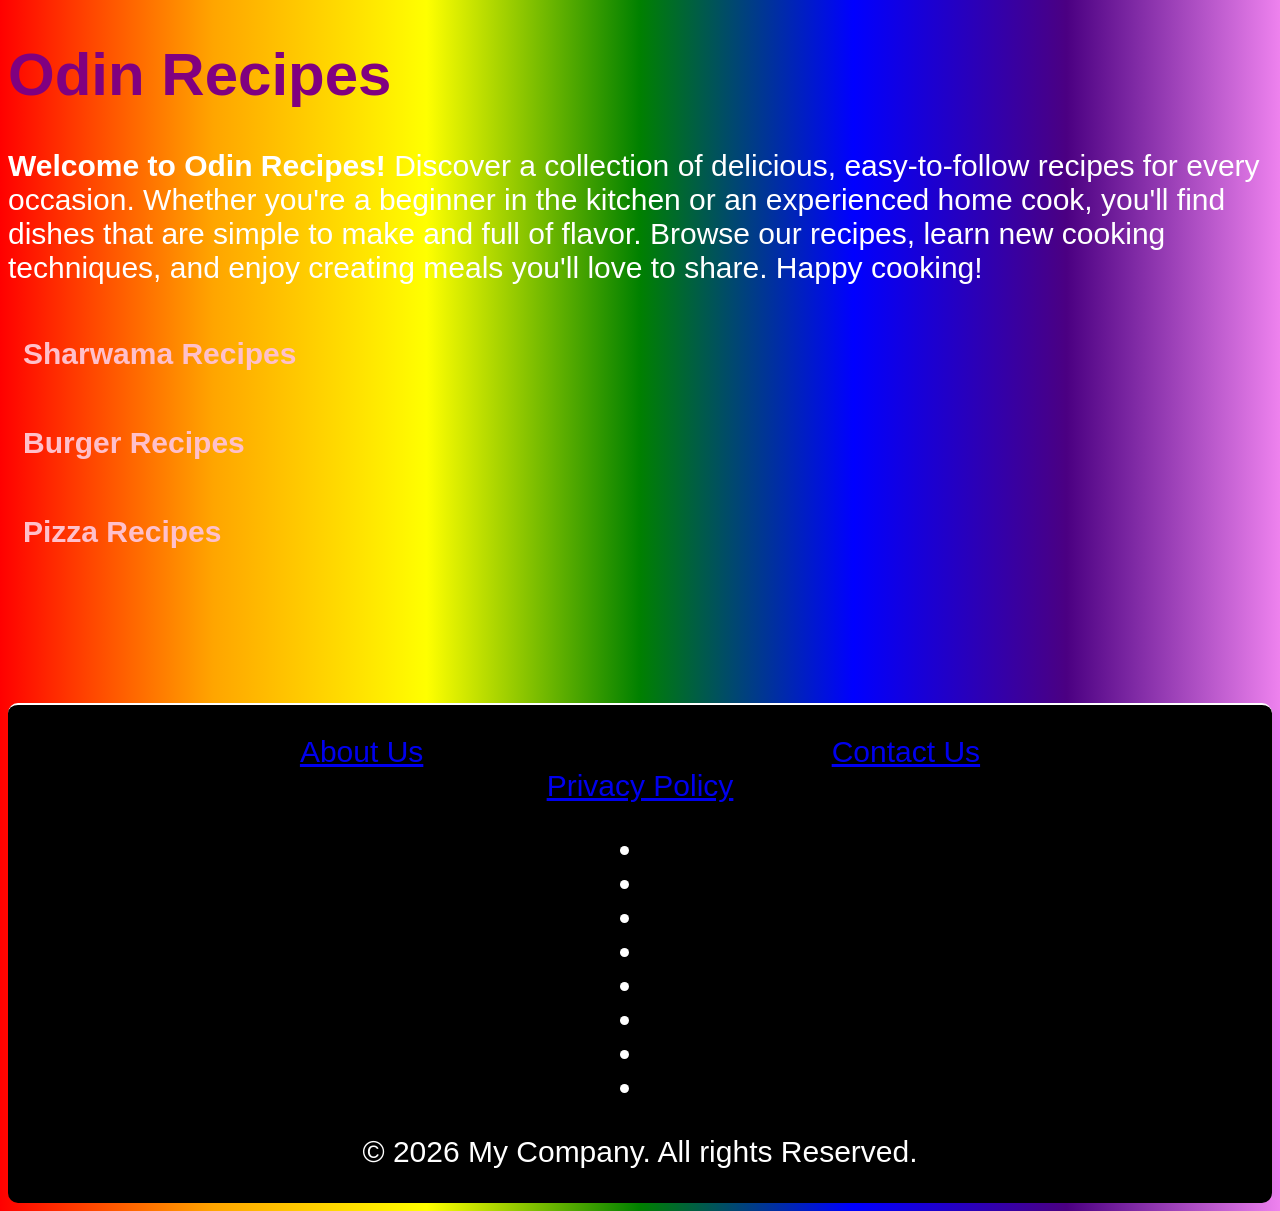
<file: index.html>
<!doctype html>
    <html lang="en">
        <head>
            <meta charset="utf-8">
            <meta name="viewport" content="width=device-width initial scale=1.0"> 
            <link rel="stylesheet" href="./recipes/styles.css">
            <title>Odin Recipes</title>
            <style>
                h1{
                    color: purple;
                }
            </style>
        </head>
        <body>
              <h1>Odin Recipes</h1>
              <p><strong>Welcome to Odin Recipes!</strong>
Discover a collection of delicious, easy-to-follow recipes for every occasion. Whether you're a beginner in the kitchen or an experienced home cook, you'll find dishes that are simple to make and full of flavor. Browse our recipes, learn new cooking techniques, and enjoy creating meals you'll love to share. Happy cooking!</p>
            <div class="links">
           <h2><a href="recipes/sharwama.html" target="blank" rel="norefferer">Sharwama Recipes</a></h2>
            <h2><a href="recipes/burger.html" target="blank" rel="norefferer">Burger Recipes</a></h2>
            <h2><a href="recipes/pizza.html" target="blank" rel="norefferer">Pizza Recipes</a></h2>
            </div>
            <footer>
                        <p>
                            <a href="about.html" target="blank" rel="norefferer">About Us</a>
                            <a href="contact.html" target="blank" rel="norefferer".>Contact Us</a>
                            <a href="privacy.html" target="blank" rel="norefferer">Privacy Policy</a>
                        </p> 
                        <li></li>
                        <li></li>
                        <li></li>
                        <li></li>
                        <li></li>
                        <li></li>
                        <li></li>
                        <li></li>

                        <p class="copy">&copy; 2026 My Company. All rights Reserved.</p>
                    </footer>
        </body>
    </html>
</file>
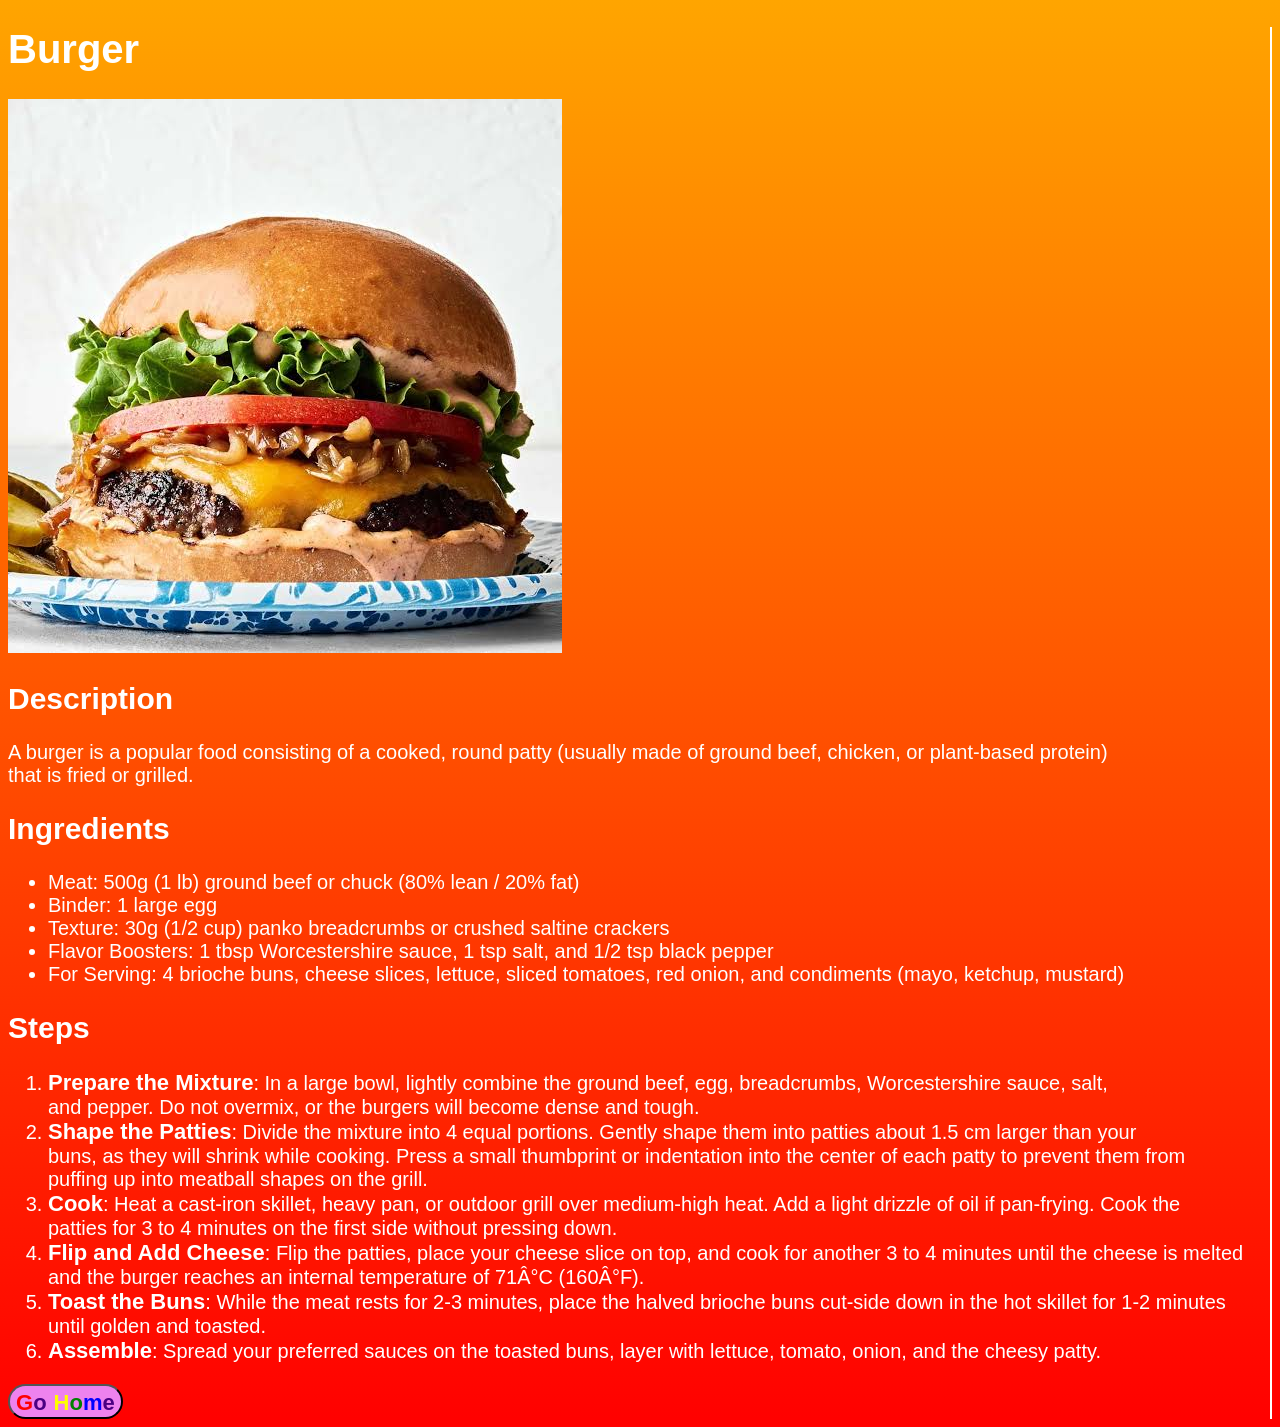
<file: recipes/burger.html>
<!doctype html>
    <html lang="en">
        <head>
            <meta charset="uft-8">
            <meta name="viewport" content="width=device-width" initial scale="1.0">
            <link rel="stylesheet" href="styles.css">
            <title>Burger Recipe</title>
            <style>
            body{
                    background:linear-gradient(
                        to top, red, orange
                    );
                    font-size:20px;
                    text-align:left;
                    box-sizing:border-box;
                    border-right:2px solid
                    
            }
                ul{
                    font-size:20px;
                }
                span{
                    font-size:22px;
                    font-weight:bold
                }
            </style>
        </head>
        <body>
            <h1>Burger</h1>
            <img src="../images/burger.jpeg">
            <h2>Description</h2>
            <p>A burger is a popular food consisting of a cooked, round patty (usually made of ground beef, chicken, or plant-based protein)<br>that is fried or grilled.</br> </p>
            <h2>Ingredients</h2>
            <ul>
                <li>Meat: 500g (1 lb) ground beef or chuck (80% lean / 20% fat)</li>
                <li>Binder: 1 large egg</li>
                <li>Texture: 30g (1/2 cup) panko breadcrumbs or crushed saltine crackers</li>
                <li>Flavor Boosters: 1 tbsp Worcestershire sauce, 1 tsp salt, and 1/2 tsp black pepper</li>
                <li>For Serving: 4 brioche buns, cheese slices, lettuce, sliced tomatoes, red onion, and condiments (mayo, ketchup, mustard)</li>
            </ul>
            <h2>Steps</h2>
            <ol>
                <li><span>Prepare the Mixture</span>: In a large bowl, lightly combine the ground beef, egg, breadcrumbs, Worcestershire sauce, salt,<br> and pepper. Do not overmix, or the burgers will become dense and tough.</br></li>
                <li><span>Shape the Patties</span>: Divide the mixture into 4 equal portions. Gently shape them into patties about 1.5 cm larger than your<br> buns, as they will shrink while cooking. Press a small thumbprint or indentation into the center of each patty to prevent them from</br> puffing up into meatball shapes on the grill.</br></li>
                <li><span>Cook</span>: Heat a cast-iron skillet, heavy pan, or outdoor grill over medium-high heat. Add a light drizzle of oil if pan-frying. Cook the</br>patties for 3 to 4 minutes on the first side without pressing down.</li>
                <li><span>Flip and Add Cheese</span>: Flip the patties, place your cheese slice on top, and cook for another 3 to 4 minutes until the cheese is melted </br>and the burger reaches an internal temperature of 71°C (160°F).</li>
                <li><span>Toast the Buns</span>: While the meat rests for 2-3 minutes, place the halved brioche buns cut-side down in the hot skillet for 1-2 minutes</br> until golden and toasted.</li>
                <li><span>Assemble</span>: Spread your preferred sauces on the toasted buns, layer with lettuce, tomato, onion, and the cheesy patty.</li>
            </ol>
             <a href="../index.html"><button class="highlight"><span class="g">G</span><span class="o">o</span> <span class="h">H</span><span class="or">o</span><span class="m">m</span><span class="e">e</span></button></a>
        </body>
    </html>
</file>
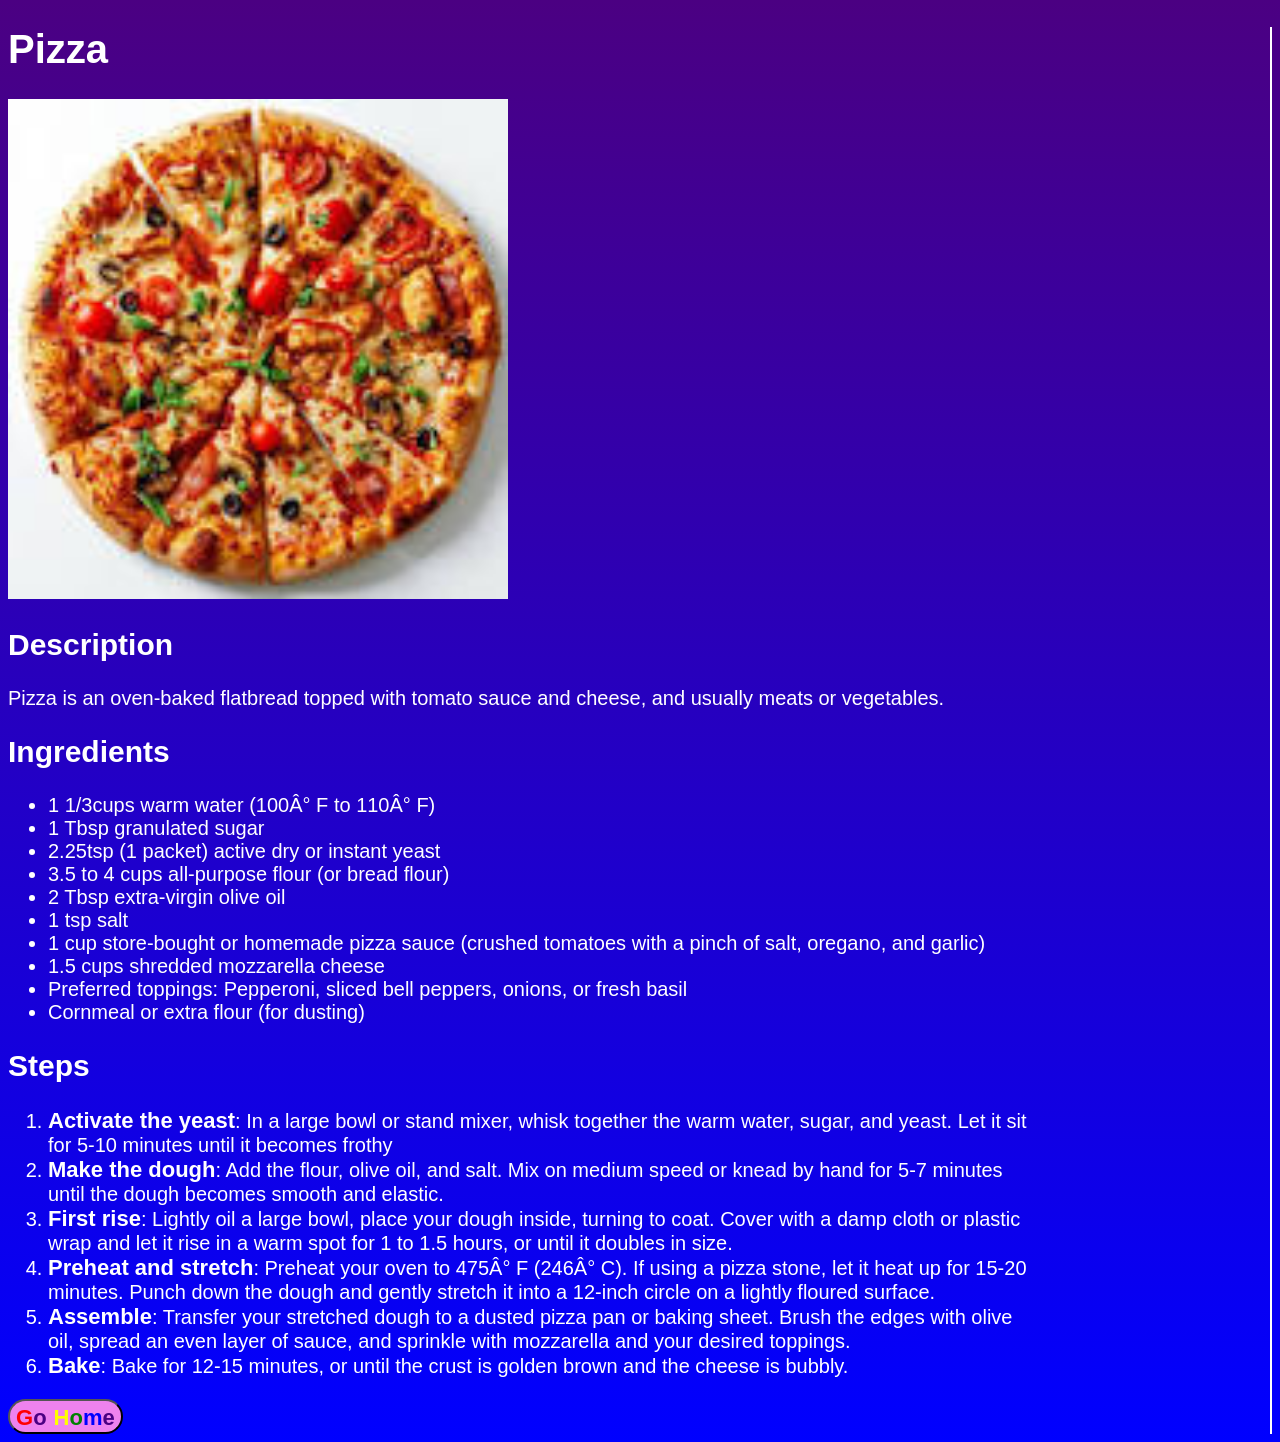
<file: recipes/pizza.html>
<!doctype html>
    <html lang="en">
        <head>
            <meta charset="uft-8">
            <meta name="viewport" content="width=device-width" initial scale="1.0">
            <link rel="stylesheet" href="styles.css">
            <title>Pizza Recipe</title>
             <style>
            body{
                    background:linear-gradient(
                        to top, blue, indigo
                    );
                    font-size:20px;
                    text-align:left;
                    box-sizing:border-box;
                    border-right:2px solid
                    
            }
                ul{
                    font-size:20px;
                }
                span{
                    font-size:22px;
                    font-weight:bold
                } img{
                    height:500px;
                    width:auto;
                }
            </style>
        </head>
        <body>
            <h1>Pizza</h1>
            <img src="../images/pizza.png">
            <h2>Description</h2>
            <p>Pizza is an oven-baked flatbread topped with tomato sauce and cheese, and usually meats or vegetables. </p>
            <h2>Ingredients</h2>
            <ul>
                <li>1 1/3cups warm water (100° F to 110° F)</li>
                <li>1 Tbsp granulated sugar</li>
                <li>2.25tsp (1 packet) active dry or instant yeast</li>
                <li>3.5 to 4 cups all-purpose flour (or bread flour)</li>
                <li>2 Tbsp extra-virgin olive oil</li>
                <li>1 tsp salt</li>
                <li>1 cup store-bought or homemade pizza sauce (crushed tomatoes with a pinch of salt, oregano, and garlic)</li>
                <li>1.5 cups shredded mozzarella cheese</li>
                <li>Preferred toppings: Pepperoni, sliced bell peppers, onions, or fresh basil</li>
                <li>Cornmeal or extra flour (for dusting)</li>
            </ul>
            <h2>Steps</h2>
            <ol>
                <li><span>Activate the yeast</span>: In a large bowl or stand mixer, whisk together the warm water, sugar, and yeast. Let it sit </br>for 5-10 minutes until it becomes frothy</li>
                <li><span>Make the dough</span>: Add the flour, olive oil, and salt. Mix on medium speed or knead by hand for 5-7 minutes</br> until the dough becomes smooth and elastic.</li>
                <li><span>First rise</span>: Lightly oil a large bowl, place your dough inside, turning to coat. Cover with a damp cloth or plastic </br>wrap and let it rise in a warm spot for 1 to 1.5 hours, or until it doubles in size.</li>
                <li><span>Preheat and stretch</span>: Preheat your oven to 475° F (246° C). If using a pizza stone, let it heat up for 15-20</br> minutes. Punch down the dough and gently stretch it into a 12-inch circle on a lightly floured surface.</li>
                <li><span>Assemble</span>: Transfer your stretched dough to a dusted pizza pan or baking sheet. Brush the edges with olive </br>oil, spread an even layer of sauce, and sprinkle with mozzarella and your desired toppings.</li>
                <li><span>Bake</span>: Bake for 12-15 minutes, or until the crust is golden brown and the cheese is bubbly.</li>
            </ol>
             <a href="../index.html"><button class="highlight"><span class="g">G</span><span class="o">o</span> <span class="h">H</span><span class="or">o</span><span class="m">m</span><span class="e">e</span></button></a>
        </body>
    </html>
</file>
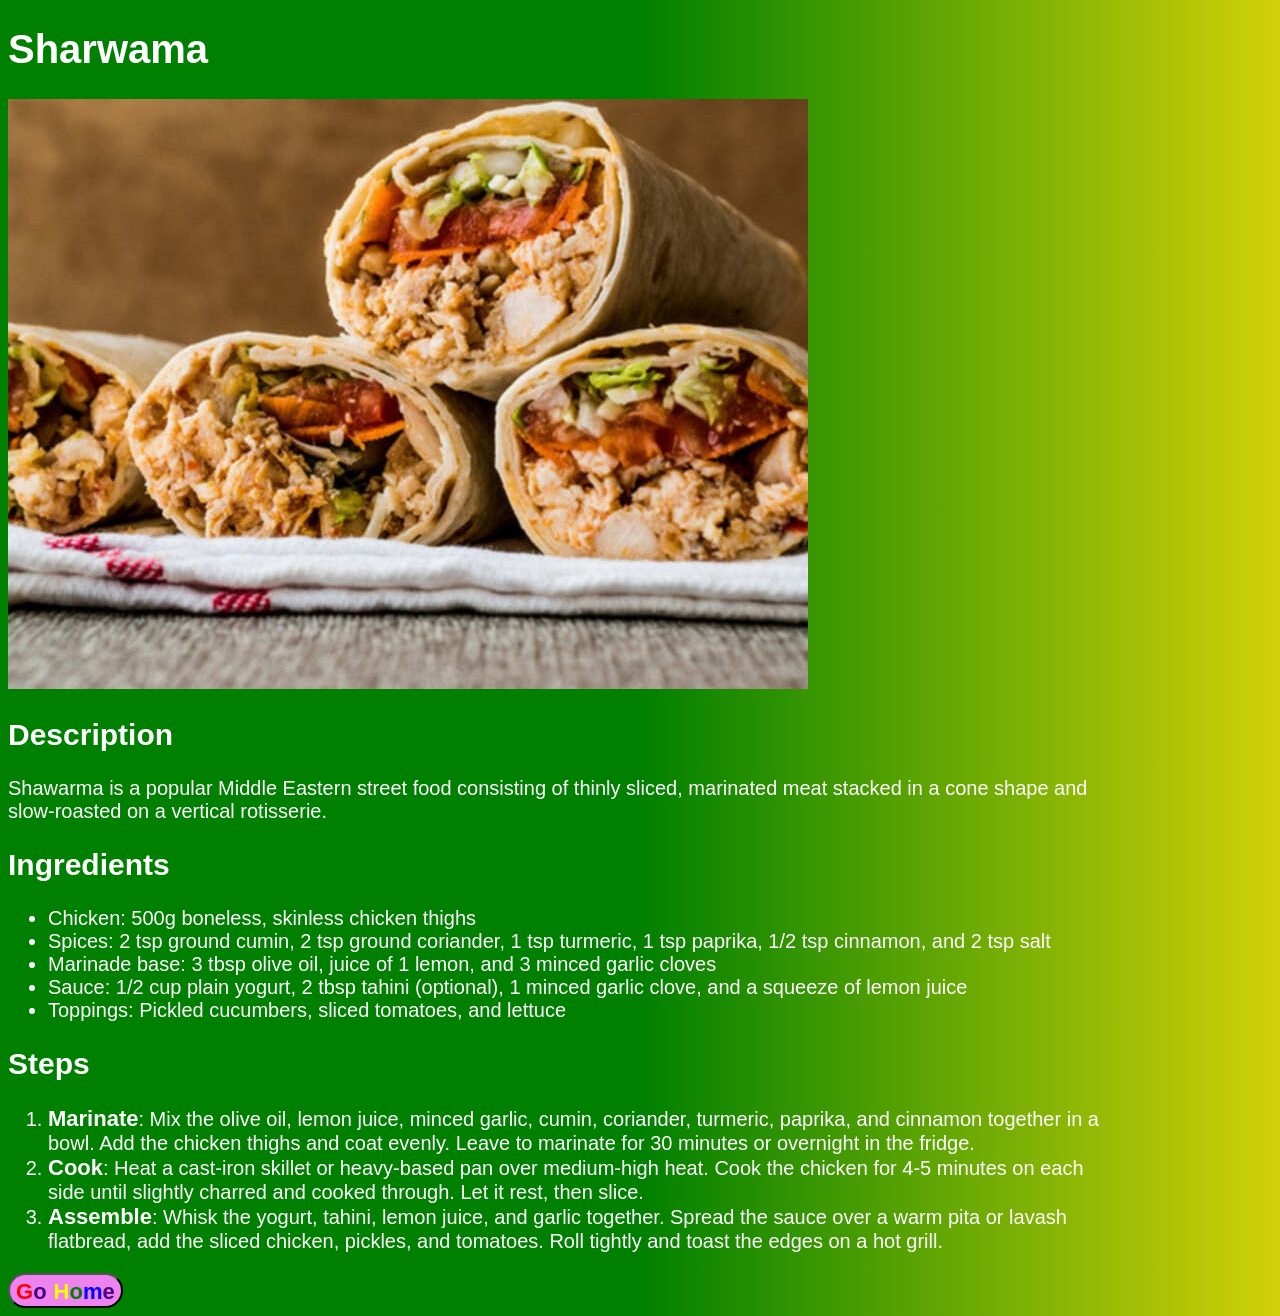
<file: recipes/sharwama.html>
<!doctype html>
    <html lang="en">
        <head>
            <meta charset="uft-8">
            <meta name="viewport" content="width=device-width" initial scale="1.0">
            <link rel="stylesheet" href="styles.css">
            <title>Sharwama Recipe</title>
            <style>
                body{
                 background:linear-gradient(
                        to left, rgb(209, 209, 7), green, green
                    );
                    font-size:20px;
                    text-align:left;
                    box-sizing:border-box;
                    color:linear-gradient(
                        to top, red, orange
                    );
                } 
                
                ul{
                    font-size:20px;
                }
                  span{
                    font-size:22px;
                    font-weight:bold
                }
            </style>
        </head>
        <body>
            <h1>Sharwama</h1>
            <img src="../images/sharwama.jpg">
            <h2>Description</h2>
            <p>Shawarma is a popular Middle Eastern street food consisting of thinly sliced, marinated meat stacked in a cone shape and </br>slow-roasted on a vertical rotisserie.</p>
            <h2>Ingredients</h2>
            <ul>
                <li>Chicken: 500g boneless, skinless chicken thighs</li>
                <li>Spices: 2 tsp ground cumin, 2 tsp ground coriander, 1 tsp turmeric, 1 tsp paprika, 1/2 tsp cinnamon, and 2 tsp salt</li>
                <li>Marinade base: 3 tbsp olive oil, juice of 1 lemon, and 3 minced garlic cloves</li>
                <li>Sauce: 1/2 cup plain yogurt, 2 tbsp tahini (optional), 1 minced garlic clove, and a squeeze of lemon juice</li>
                <li>Toppings: Pickled cucumbers, sliced tomatoes, and lettuce</li>
            </ul>
            <h2>Steps</h2>
            <ol>
                <li><span>Marinate</span>: Mix the olive oil, lemon juice, minced garlic, cumin, coriander, turmeric, paprika, and cinnamon together in a</br> bowl. Add the chicken thighs and coat evenly. Leave to marinate for 30 minutes or overnight in the fridge.</li>
                <li><span>Cook</span>: Heat a cast-iron skillet or heavy-based pan over medium-high heat. Cook the chicken for 4-5 minutes on each </br>side until slightly charred and cooked through. Let it rest, then slice.</li>
                <li><span>Assemble</span>: Whisk the yogurt, tahini, lemon juice, and garlic together. Spread the sauce over a warm pita or lavash</br> flatbread, add the sliced chicken, pickles, and tomatoes. Roll tightly and toast the edges on a hot grill.</li>
            </ol>
            <a href="../index.html"><button class="highlight"><span class="g">G</span><span class="o">o</span> <span class="h">H</span><span class="or">o</span><span class="m">m</span><span class="e">e</span></button></a>
        </body>
    </html>
</file>
<file: recipes/styles.css>
body{
    background:linear-gradient(to right, red, orange, yellow, green, blue, indigo, violet);
    color:white;
    font-family:sans-serif;
    font-size:30px;
}
.highlight{
    font-size:25px;
    border-radius:20px;
    background-color:violet;
}
.g{
    color:red;
} 
.o{
    color:indigo;
}
 .h{
    color:yellow;
}  
.or{
    color:green;
}
.m{
    color:blue;
}
.e{
    color:indigo;
} 
footer{
    text-align:center;
    box-sizing:border-box;
    border-top:2px solid white;
    border-radius:10px;
    background-color:black;
    height:500px;
    margin-top:150px;
    

}
footer a{
margin:200px;
margin-bottom:400px;
}
.links a{
    font-size:30px;
    color:pink;
    list-style:none;
    text-decoration:none;
    margin-left:10px;
    padding:5px;
}
</file>
